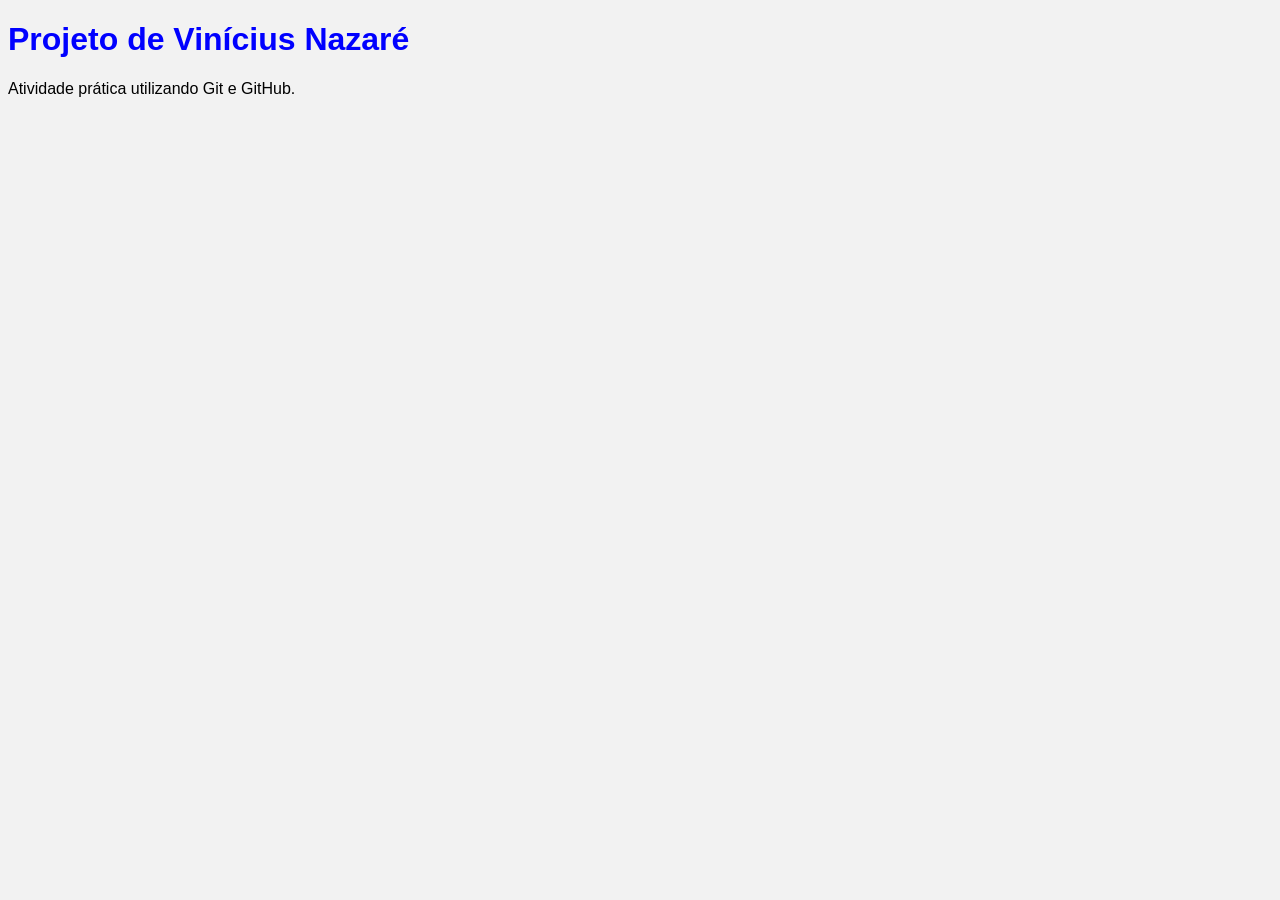
<file: projeto-ViniciusN/index.html>
<!DOCTYPE html>
<html>
<head>
    <title>Projeto do Aluno</title>
    <link rel="stylesheet" href="style.css">
</head>
<body>

    <h1>Projeto de Vinícius Nazaré</h1>

    <p>Atividade prática utilizando Git e GitHub.</p>

</body>
</html>
</file>
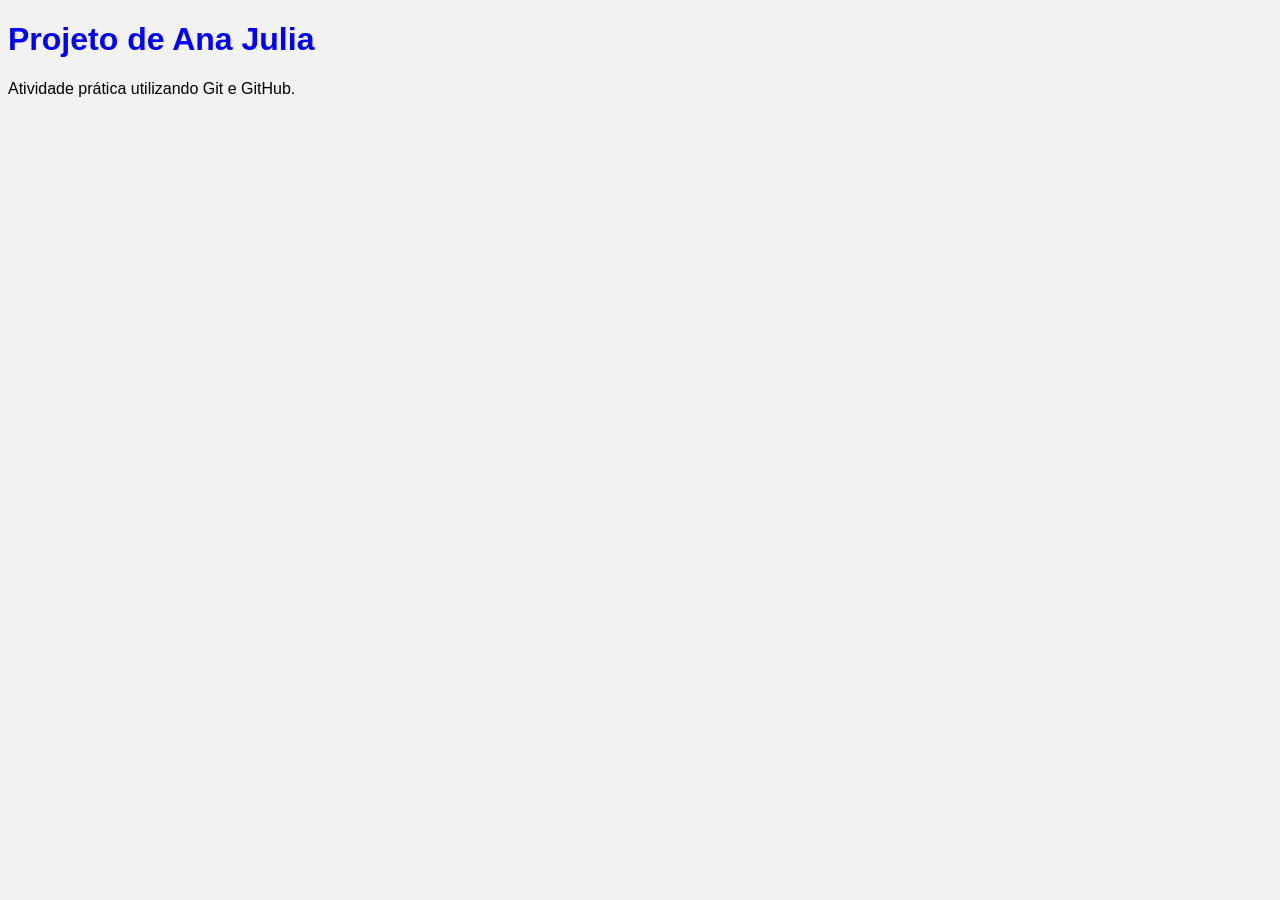
<file: projeto_AnaJulia/index.html>
<!DOCTYPE html>
<html>
<head>
    <title>Projeto do Ana Julia</title>
    <link rel="stylesheet" href="style.css">
</head>
<body>

    <h1>Projeto de Ana Julia</h1>

    <p>Atividade prática utilizando Git e GitHub.</p>

</body>
</html>
</file>
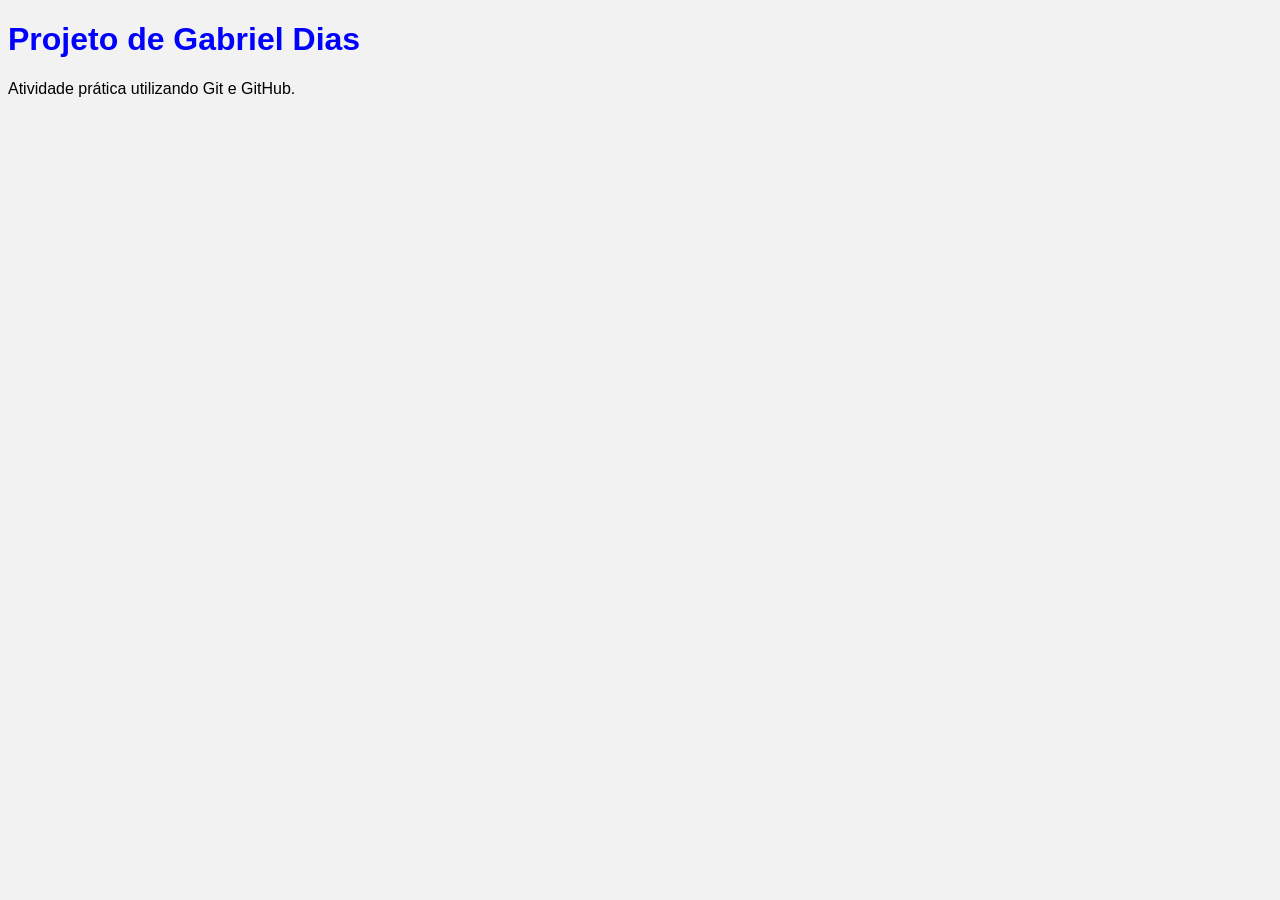
<file: projeto_gabrieldias/index.html>
<!DOCTYPE html>
<html>
<head>
    <title>Projeto do Aluno</title>
    <link rel="stylesheet" href="style.css">
</head>
<body>

    <h1>Projeto de Gabriel Dias</h1>

    <p>Atividade prática utilizando Git e GitHub.</p>

</body>
</html>
</file>
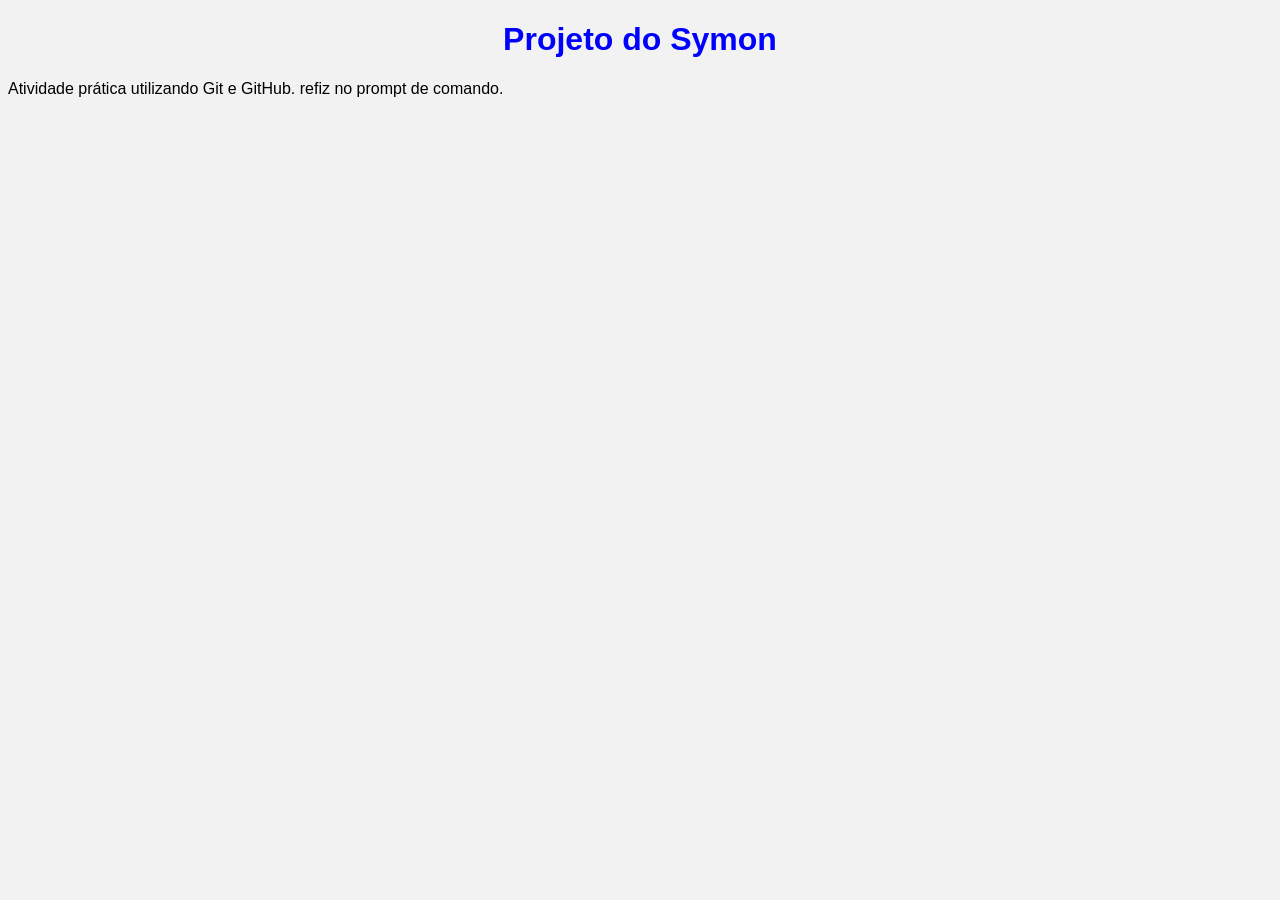
<file: projeto_symon/index.html>
<!DOCTYPE html>
<html>

<head>
    <title>Projeto do Symon</title>
    <link rel="stylesheet" href="style.css">
</head>

<body>

    <h1>Projeto do Symon</h1>

    <p>Atividade prática utilizando Git e GitHub.
        refiz no prompt de comando.
    </p>

</body>

</html>
</file>
<file: projeto-ViniciusN/style.css>
body {
    font-family: Arial;
    background-color: #f2f2f2;
}

h1 {
    color: blue;
}
</file>
<file: projeto_AnaJulia/style.css>
body {
    font-family: Arial;
    background-color: #f2f2f2;
}

h1 {
    color: blue;
}
</file>
<file: projeto_gabrieldias/style.css>
body {
    font-family: Arial;
    background-color: #f2f2f2;
}

h1 {
    color: blue;
}
</file>
<file: projeto_symon/style.css>
body {
    font-family: Arial;
    background-color: #f2f2f2;
}

h1 {
    color: blue;
    text-align: center;
}
</file>
